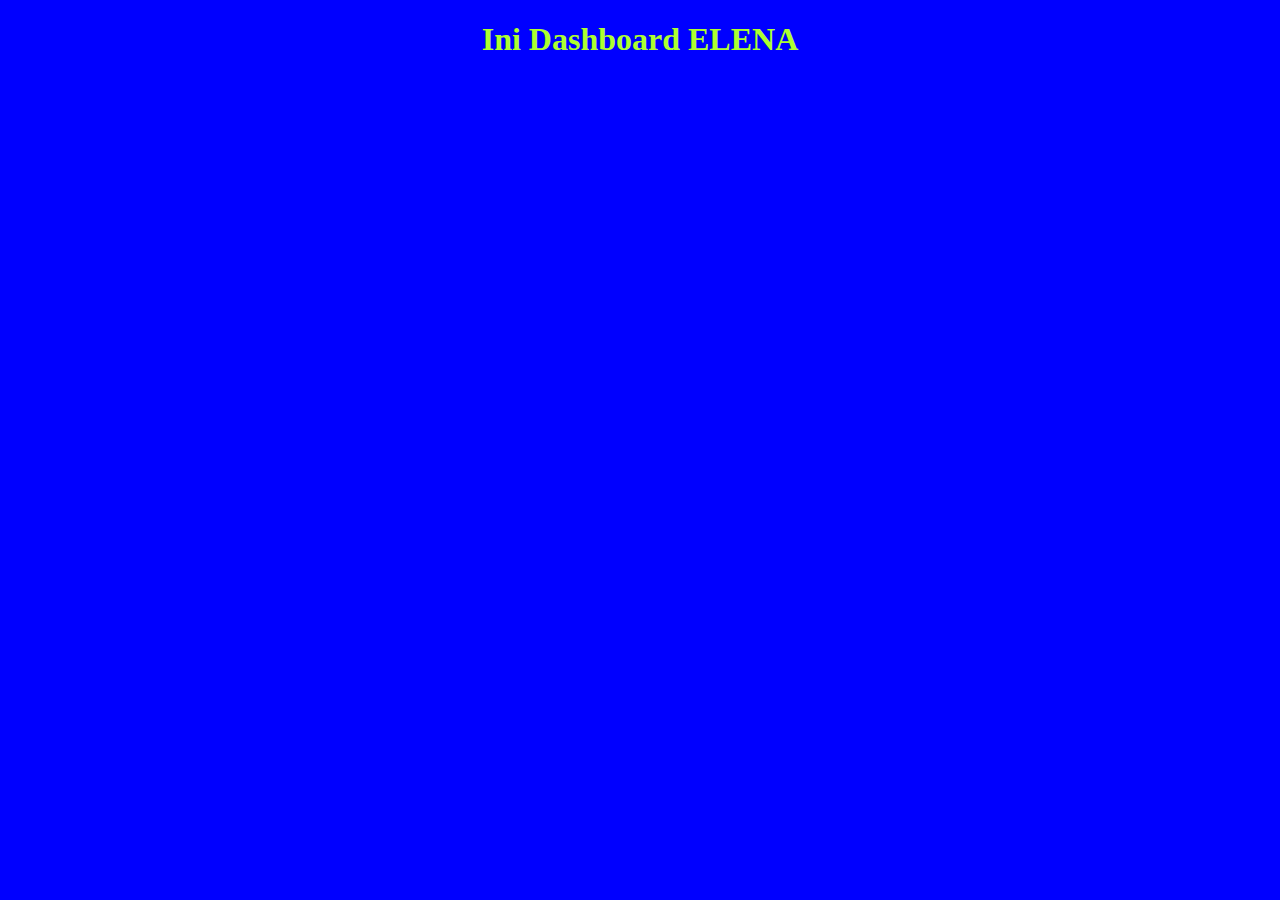
<file: Week 9/Rwd/index.html>
<!DOCTYPE html>
<html lang="en">
<head>
    <meta charset="UTF-8">
    <meta name="viewport" content="width=device-width, initial-scale=1.0">
    <title>Document</title>
    <link rel="stylesheet" href="style.css">
</head>
<body>
    <h1>Ini Dashboard ELENA</h1>
    <!-- boostrap membagi halaman website menjadi 12 grid -->
</body>
</html>
</file>
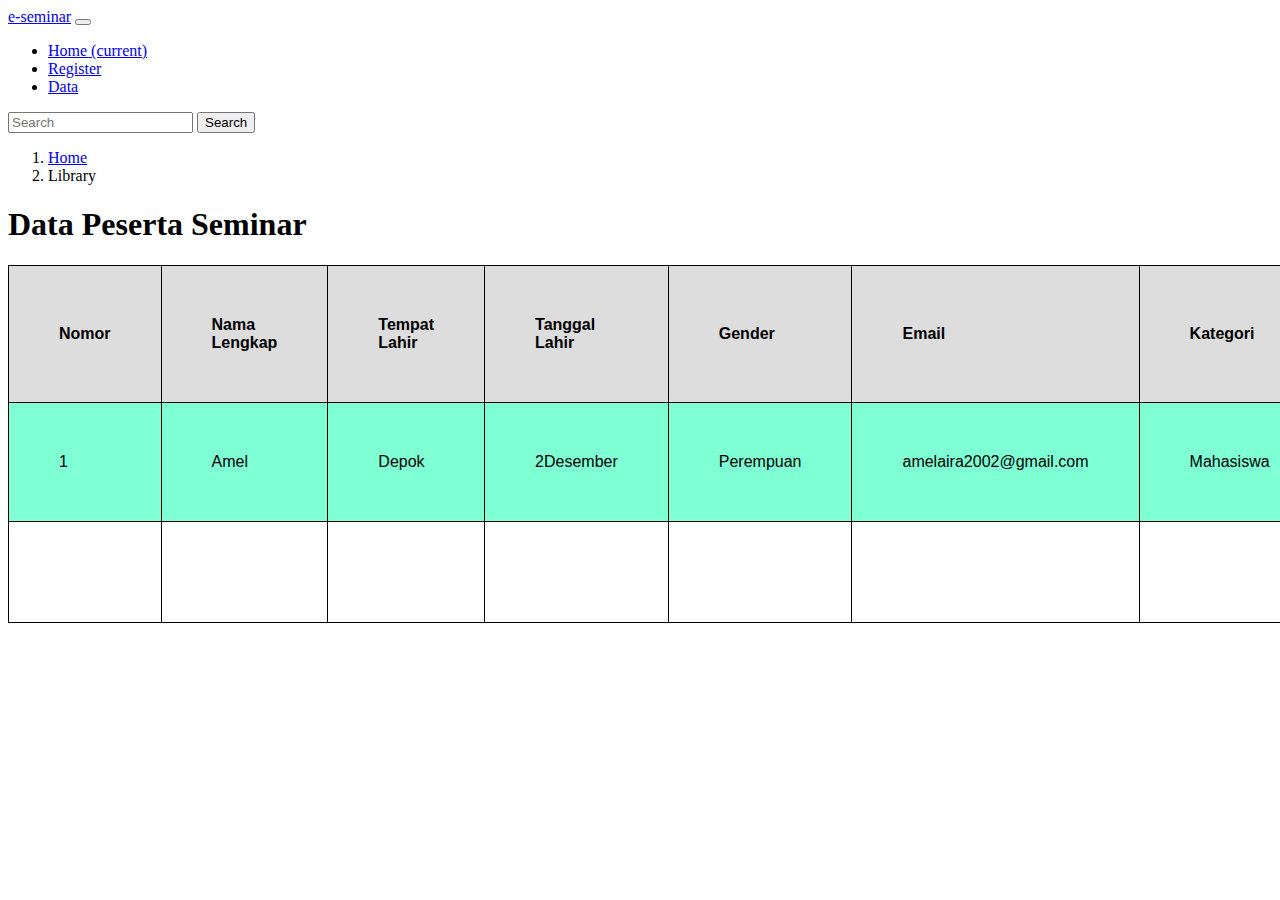
<file: Week 9/E-Seminar/src/data.html>
<!DOCTYPE html>
<html>
<head>
<style>
table {
  font-family: arial, sans-serif;
  border-collapse: collapse;
  width: 100%;
}

td, th {
  border: 1px solid black;
  text-align: left;
  padding: 50px;
}
th{
    background-color: #dddddd;
}

.kesatu {
    background-color: aquamarine;
    padding: 25%;
}
.kedua{
    padding: 25%;
}

</style>
</head>
<!-- navbar -->
<nav class="navbar navbar-expand-lg navbar-light bg-light">
  <a class="navbar-brand" href="#">e-seminar</a>
  <button class="navbar-toggler" type="button" data-toggle="collapse" data-target="#navbarScroll" aria-controls="navbarScroll" aria-expanded="false" aria-label="Toggle navigation">
    <span class="navbar-toggler-icon"></span>
  </button>
  <div class="collapse navbar-collapse" id="navbarScroll">
    <ul class="navbar-nav mr-auto my-2 my-lg-0 navbar-nav-scroll" style="max-height: 100px;">
    <li class="nav-item active">
      <a class="nav-link" href="index.html">Home <span class="sr-only">(current)</span></a>
    </li>
    <li class="nav-item active">
      <a class="nav-link" href="register.html">Register</a>
    </li>
    <li class="nav-item active">
      <a class="nav-link" href="data.html">Data</a>
    </li>
    </ul>
    <form class="d-flex">
    <input class="form-control mr-2" type="search" placeholder="Search" aria-label="Search">
    <button class="btn btn-outline-success" type="submit">Search</button>
    </form>
  </div>
  </nav>
<!-- tutup navbar -->
<!-- crumbeard -->
<nav aria-label="breadcrumb">
  <ol class="breadcrumb">
    <li class="breadcrumb-item"><a href="#">Home</a></li>
    <li class="breadcrumb-item active" aria-current="page">Library</li>
  </ol>
</nav>
<!-- tutup cb -->
<!-- table -->
<h1>Data Peserta Seminar</h1>

<table>
  <tr>
    <th>Nomor</th>
    <th>Nama Lengkap</th>
    <th>Tempat Lahir</th>
    <th>Tanggal Lahir</th>
    <th>Gender</th>
    <th>Email</th>
    <th>Kategori</th>
    <th>Status</th>
  </tr>
  <tr class="kesatu">
    <td>1</td>
    <td>Amel</td>
    <td>Depok</td>
    <td>2Desember</td>
    <td>Perempuan</td>
    <td>amelaira2002@gmail.com</td>
    <td>Mahasiswa</td>
    <td>Booking</td>
  </tr>
  <tr class="kedua">
    <td></td>
    <td></td>
    <td></td>
    <td></td>
    <td></td>
    <td></td>
    <td></td>
    <td></td>
  </tr>
</table>
<!-- tutup table -->
</body>
</html>
</file>
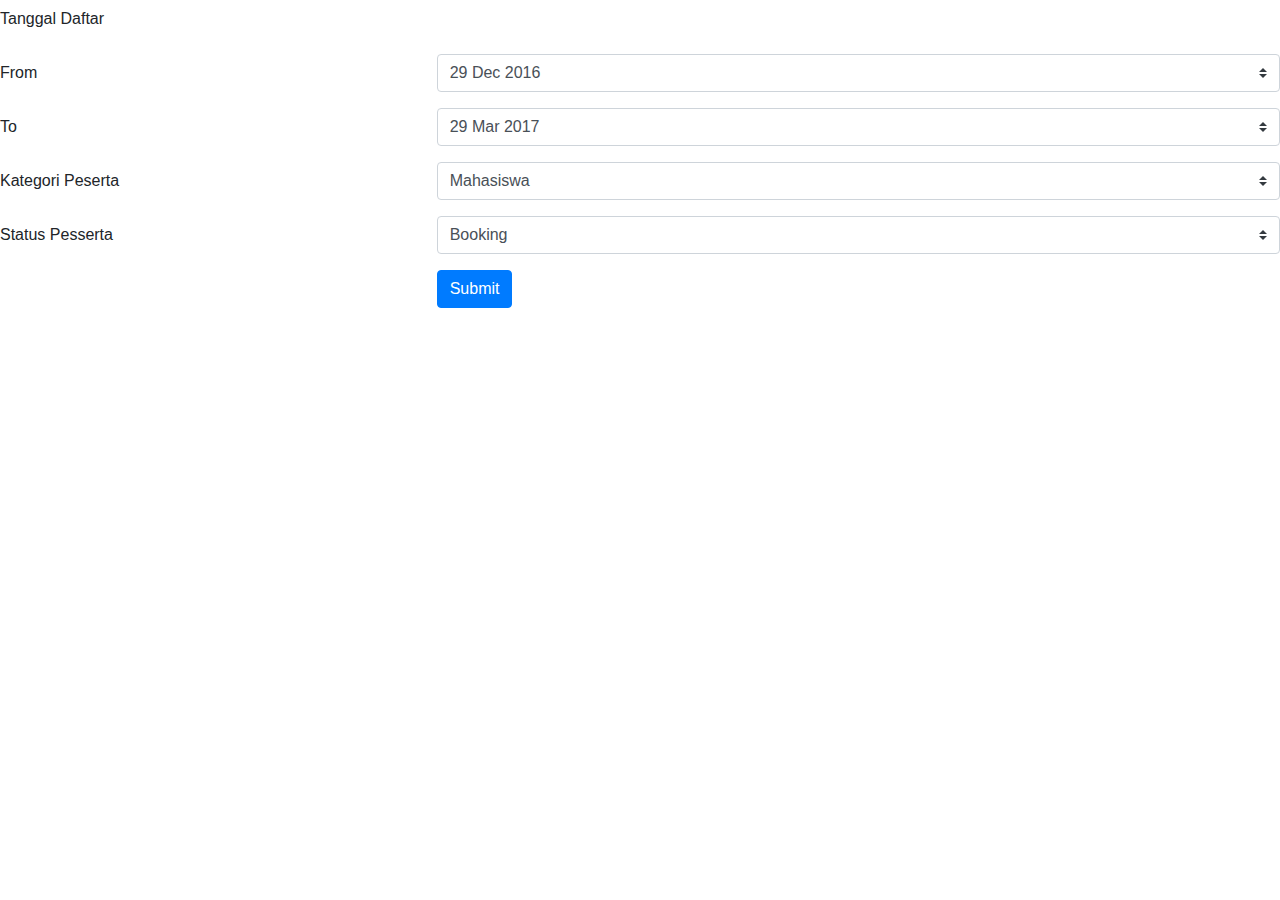
<file: Week 9/E-Seminar/src/kegiatan.html>
<!DOCTYPE html>
<html lang="en">
<head>
    <meta charset="UTF-8">
    <meta name="viewport" content="width=device-width, initial-scale=1.0">
    <title>Kegiatan Peserta</title>
<link rel="stylesheet" href="https://stackpath.bootstrapcdn.com/bootstrap/4.1.3/css/bootstrap.min.css"> 
<link rel="stylesheet" href="https://maxcdn.bootstrapcdn.com/font-awesome/4.7.0/css/font-awesome.min.css">
<body>
<form>
  <div class="form-group row">
    <label for="text" class="col-4 col-form-label">Tanggal Daftar</label> 
    <div class="col-8">
    </div>
  </div>
  <div class="form-group row">
    <label for="select" class="col-4 col-form-label">From</label> 
    <div class="col-8">
      <select id="select" name="select" class="custom-select">
        <option value="29 Dec 2016">29 Dec 2016</option>
      </select>
    </div>
  </div>
  <div class="form-group row">
    <label for="select1" class="col-4 col-form-label">To</label> 
    <div class="col-8">
      <select id="select1" name="select1" class="custom-select">
        <option value="29 Mar 2017">29 Mar 2017</option>
      </select>
    </div>
  </div>
  <div class="form-group row">
    <label for="select2" class="col-4 col-form-label">Kategori Peserta</label> 
    <div class="col-8">
      <select id="select2" name="select2" class="custom-select">
        <option value="Mahasiswa">Mahasiswa</option>
        <option value="Dosen">Dosen</option>
      </select>
    </div>
  </div>
  <div class="form-group row">
    <label for="select3" class="col-4 col-form-label">Status Pesserta</label> 
    <div class="col-8">
      <select id="select3" name="select3" class="custom-select">
        <option value="Booking">Booking</option>
      </select>
    </div>
  </div> 
  <div class="form-group row">
    <div class="offset-4 col-8">
      <button name="submit" type="submit" class="btn btn-primary">Submit</button>
    </div>
  </div>
</form>
</head>
</body>
</html
</file>
<file: Week 9/Rwd/style.css>
body{
    background-color: blue;
}
h1{
    text-align: center;
    color: greenyellow;
}
@media screen and (max-width: 720 px;){
    
}
</file>
